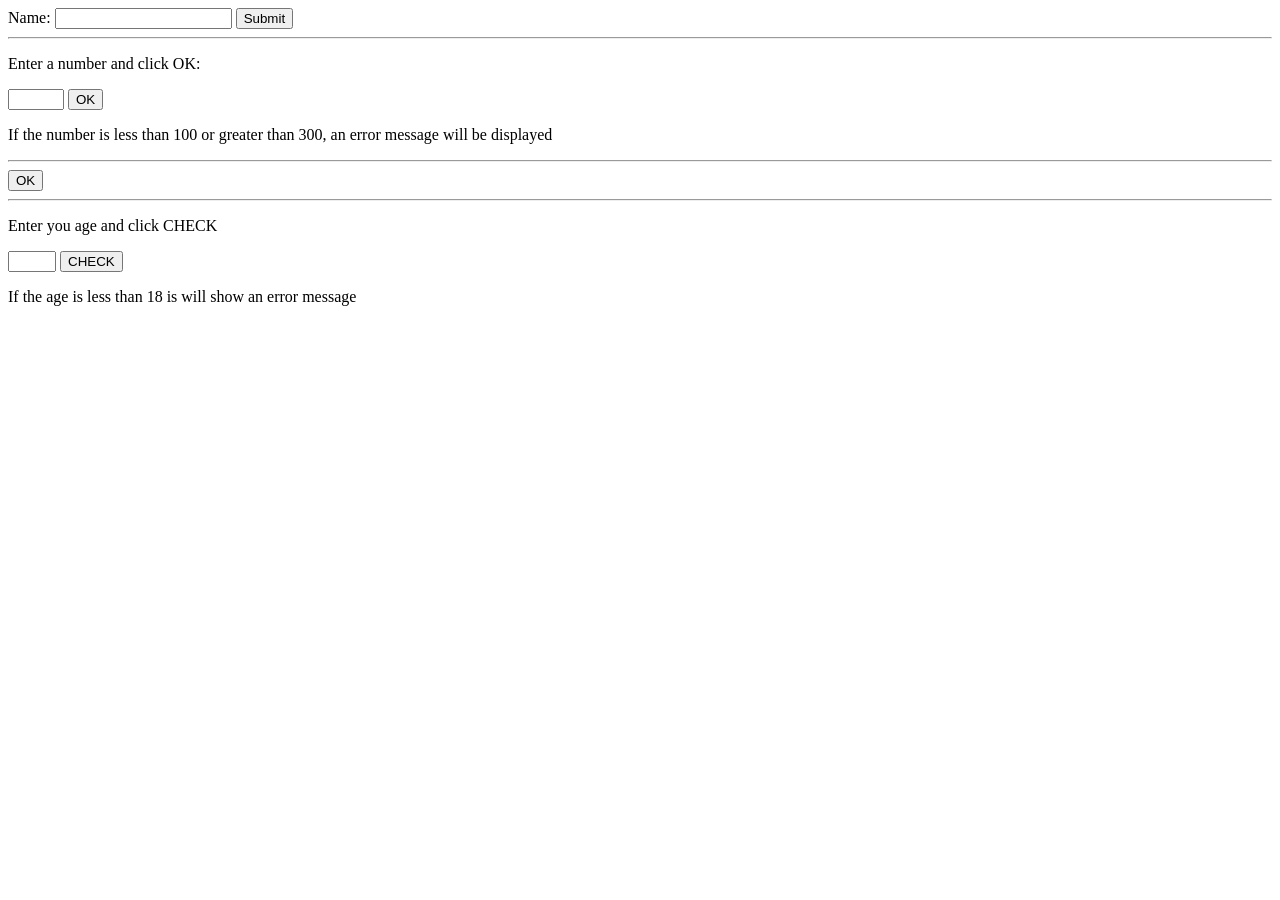
<file: index.html>
<!DOCTYPE html>
<html lang="en">
<head>
    <meta charset="UTF-8">
    <meta name="viewport" content="width=device-width, initial-scale=1.0">
    <title>Document</title>
</head>
<body>
    <form name="myForm" onsubmit="return validateForm()"> Name: <input type="text" name="fname">
        <input type="submit" value="Submit">
    </form>
    <hr>
    <p>Enter a number and click OK:</p>
    <input id="id" type="number" min="100" max="300" required>
    <button onclick="myFunction()">OK</button>
    <p>If the number is less than 100 or greater than 300, an error message will be displayed</p>
    <p id="result"></p>
    <hr>
    <button onclick="demo()">OK</button>
    <hr>
    <p>Enter you age and click CHECK</p>
    <input id="idd" type="number" min="18" max="90" required>
    <button onclick="agechecker()">CHECK</button>
    <p>If the age is less than 18 is will show an error message</p>
    <p id="checker"></p>
    <script src="script.js"></script>
</body>
</html>
</file>
